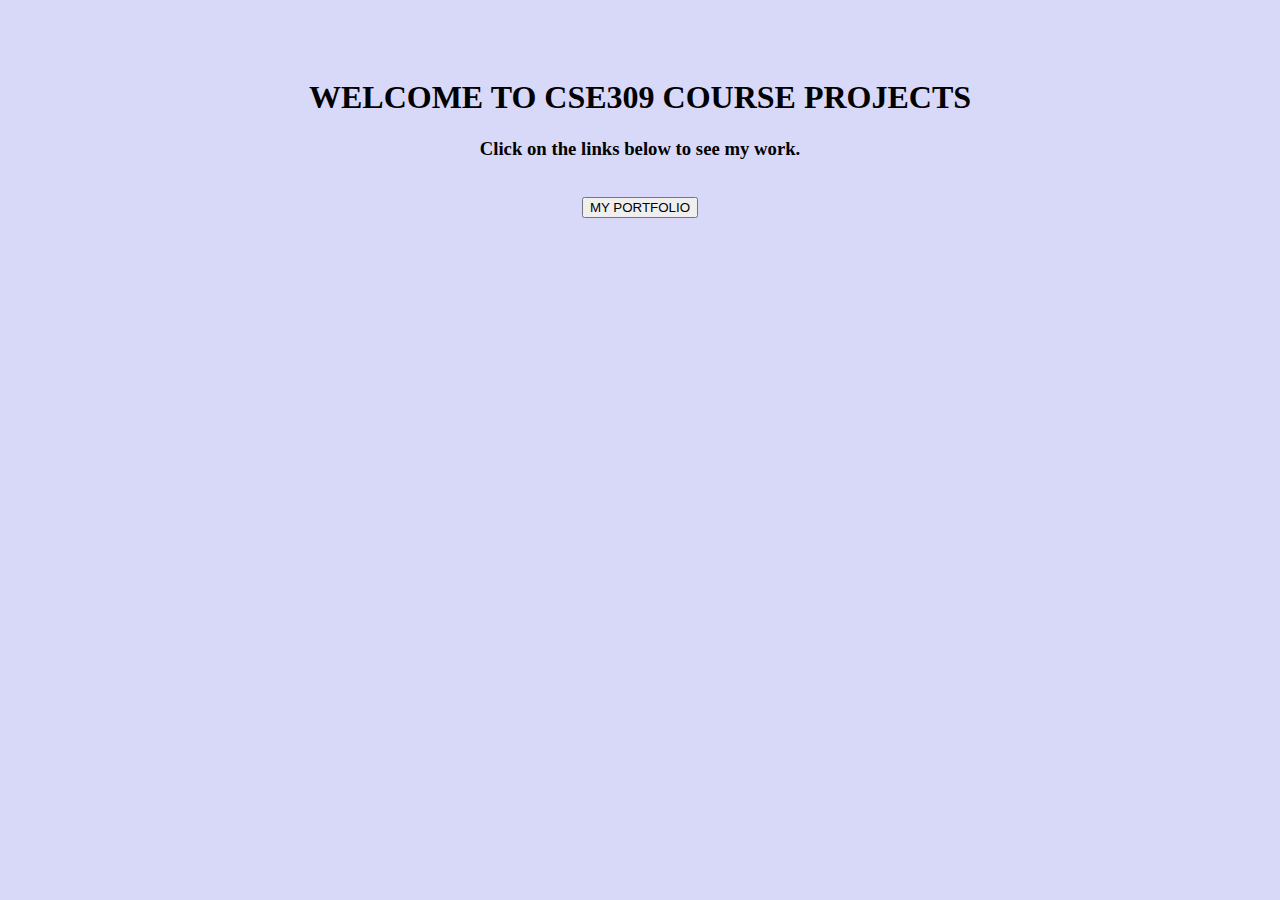
<file: index.html>
<!DOCTYPE html>
<html lang="en">
    <head>
        <meta charset="UTF-8">
        <meta http-equiv="X-UA-Compatible" content="IE=edge">
        <meta name="viewport" content="width=device-width, initial-scale=1.0">
        <link href="https://cdn.jsdelivr.net/npm/bootstrap@5.1.3/dist/css/bootstrap.min.css" rel="stylesheet" integrity="sha384-1BmE4kWBq78iYhFldvKuhfTAU6auU8tT94WrHftjDbrCEXSU1oBoqyl2QvZ6jIW3" crossorigin="anonymous">
        <script src="https://cdn.jsdelivr.net/npm/bootstrap@5.1.3/dist/js/bootstrap.bundle.min.js" integrity="sha384-ka7Sk0Gln4gmtz2MlQnikT1wXgYsOg+OMhuP+IlRH9sENBO0LRn5q+8nbTov4+1p" crossorigin="anonymous"></script>
        <link rel="stylesheet" href="style.css">
        <link rel="icon" type="image/x-icon" href="https://i.ibb.co/whc41rf/favicon.png">
        <title>CSE309</title>
    </head>
<body>
    <h1>
        WELCOME TO CSE309 COURSE PROJECTS
    </h1>
    <h3>
        Click on the links below to see my work.
    </h3>
    <br>
    <a href="myPortfolio/index.html"><button type="button" class="btn btn-primary" >MY PORTFOLIO</button></a> 
    <br><br>
    <!-- <a href="akhiPortfolio/index.html"><button type="button" class="btn btn-primary" >AKHI's PORTFOLIO</button></a>  -->

<script>    
if ('serviceWorker' in navigator){
    navigator.serviceWorker.register('/service-worker.js');
}
</script>
</body>
</html>
</file>
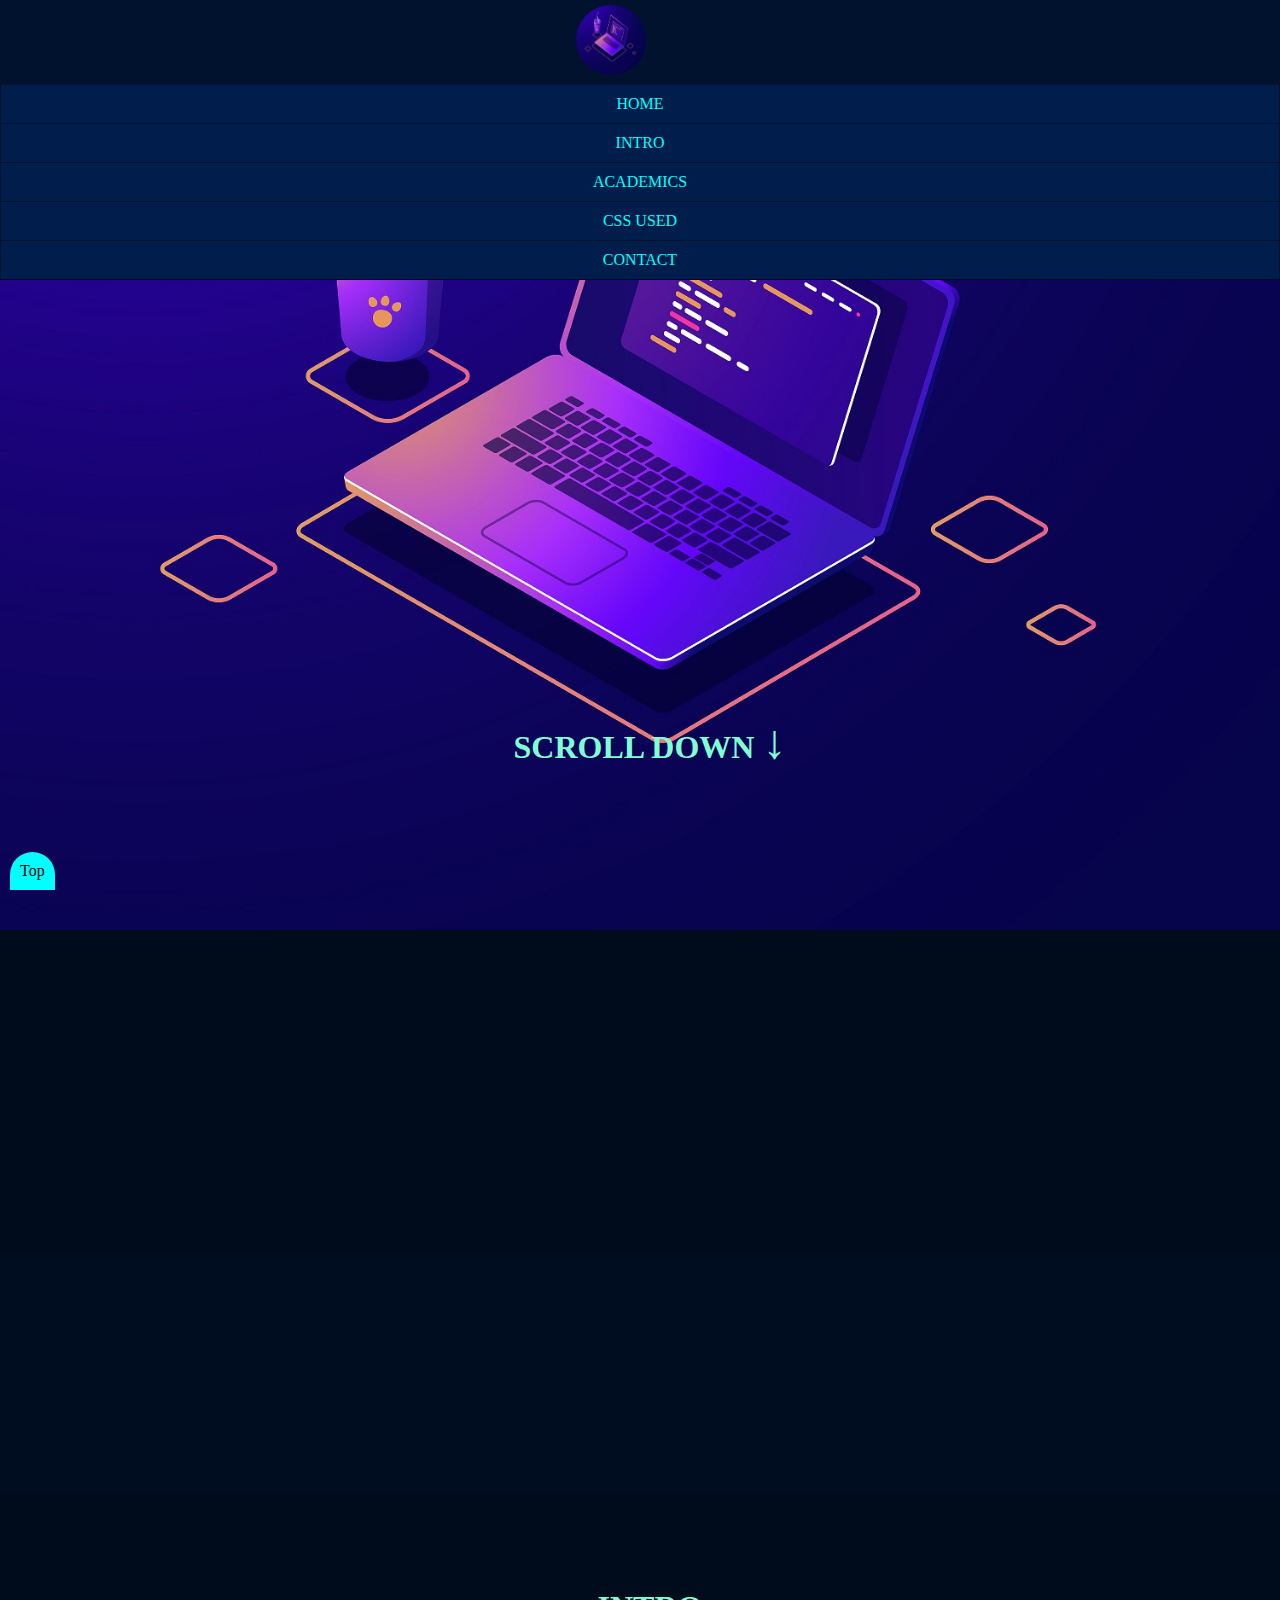
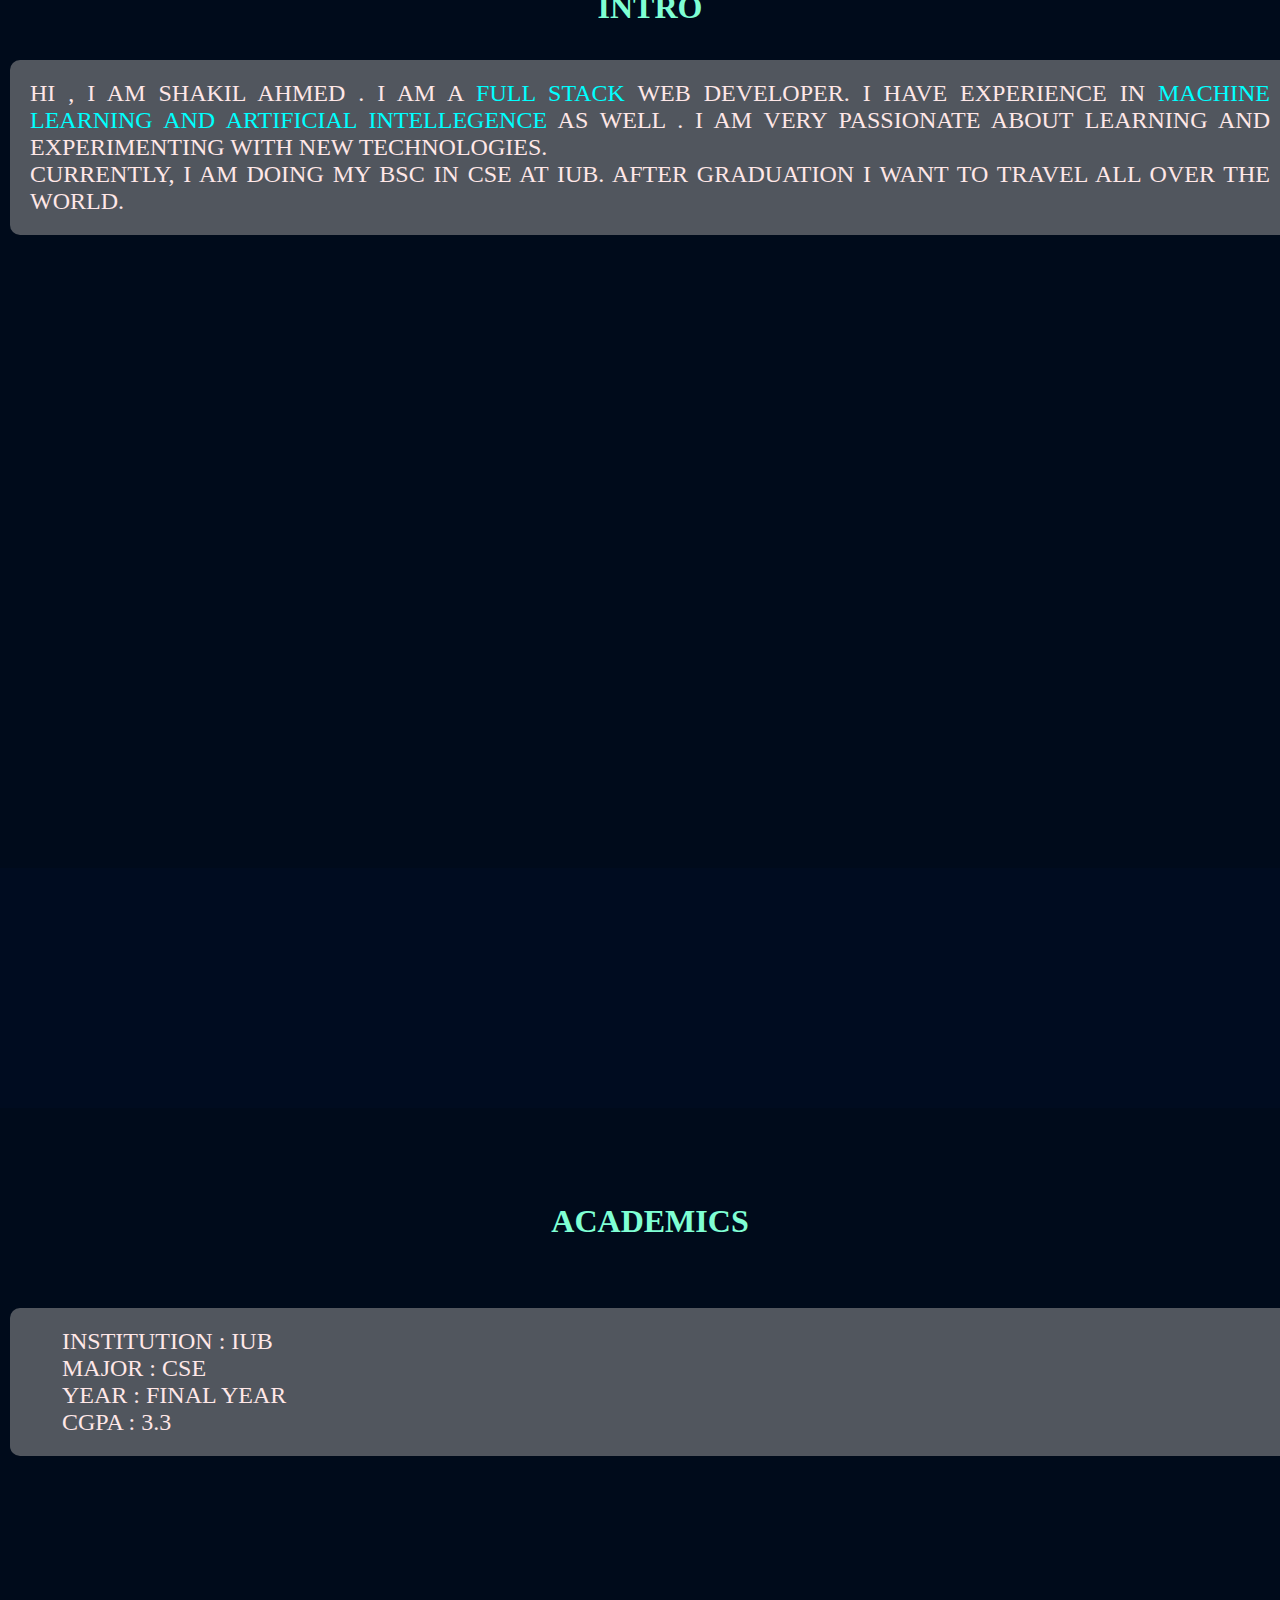
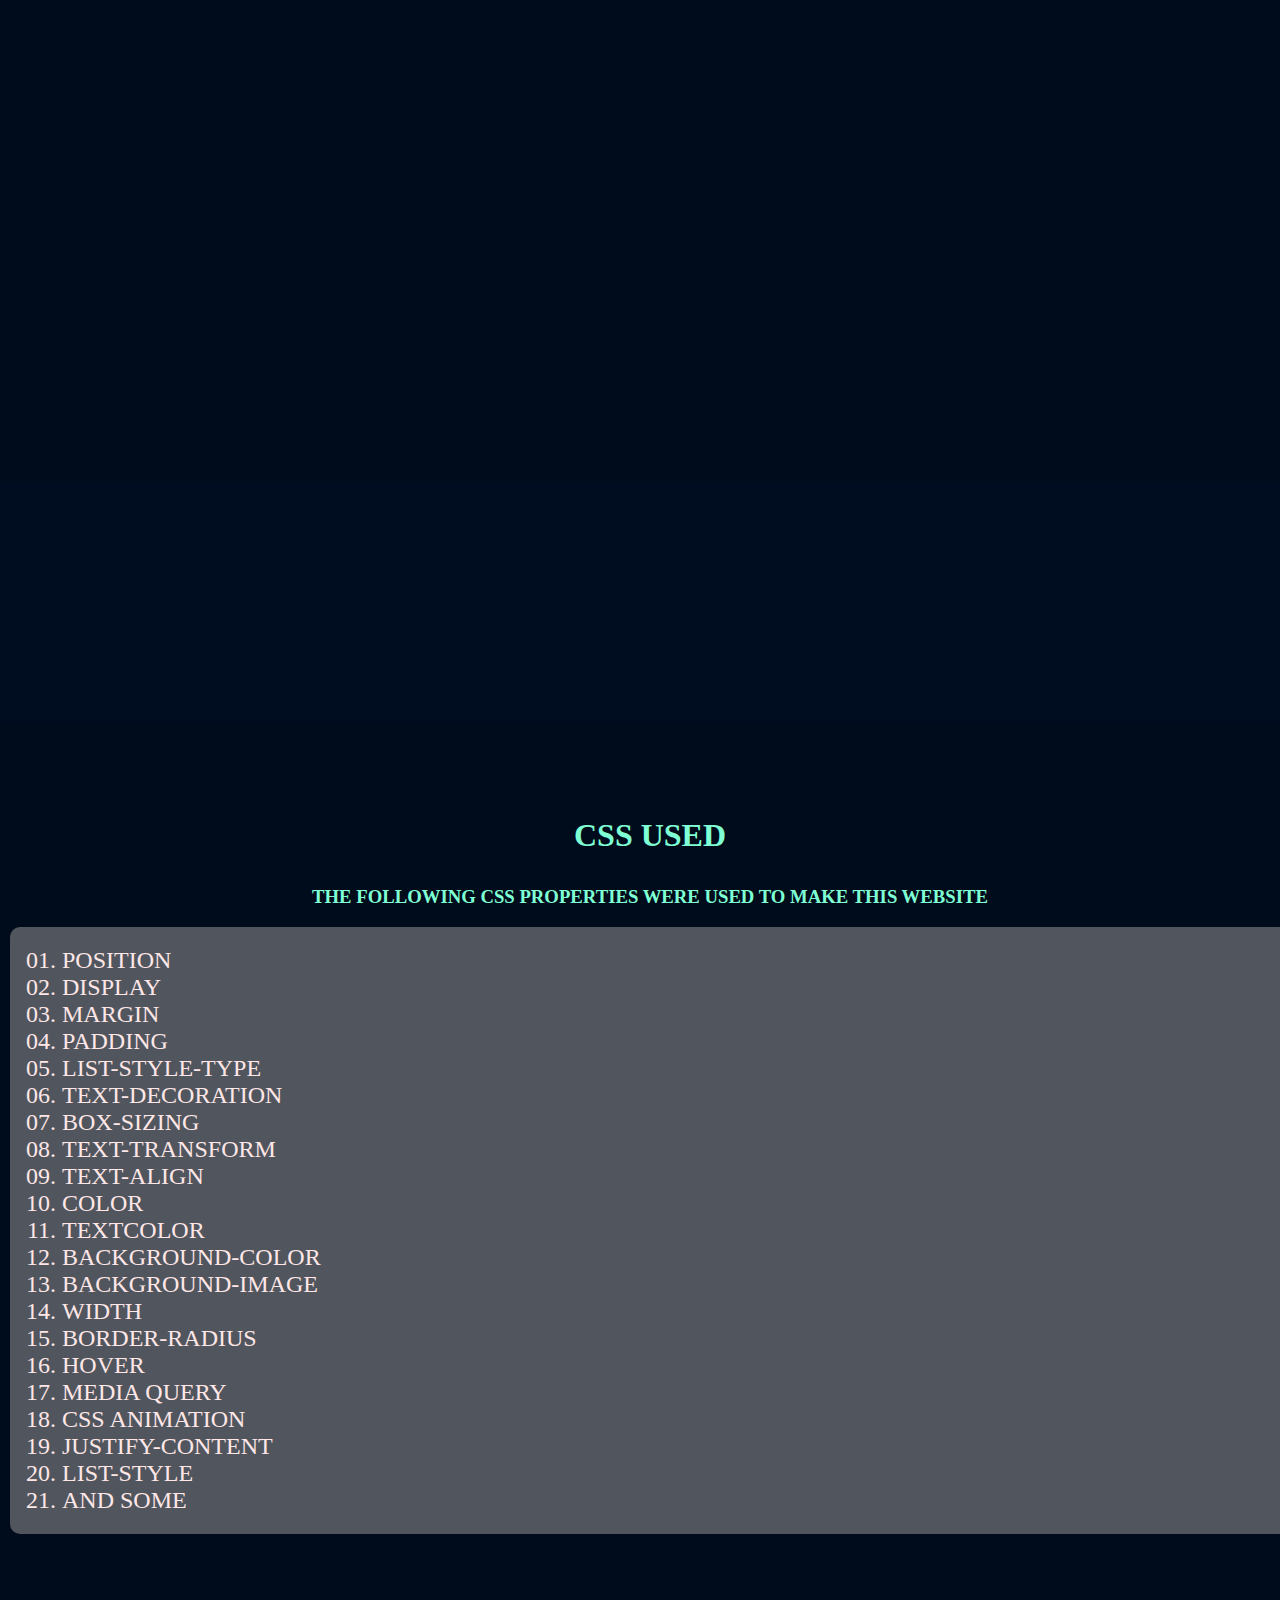
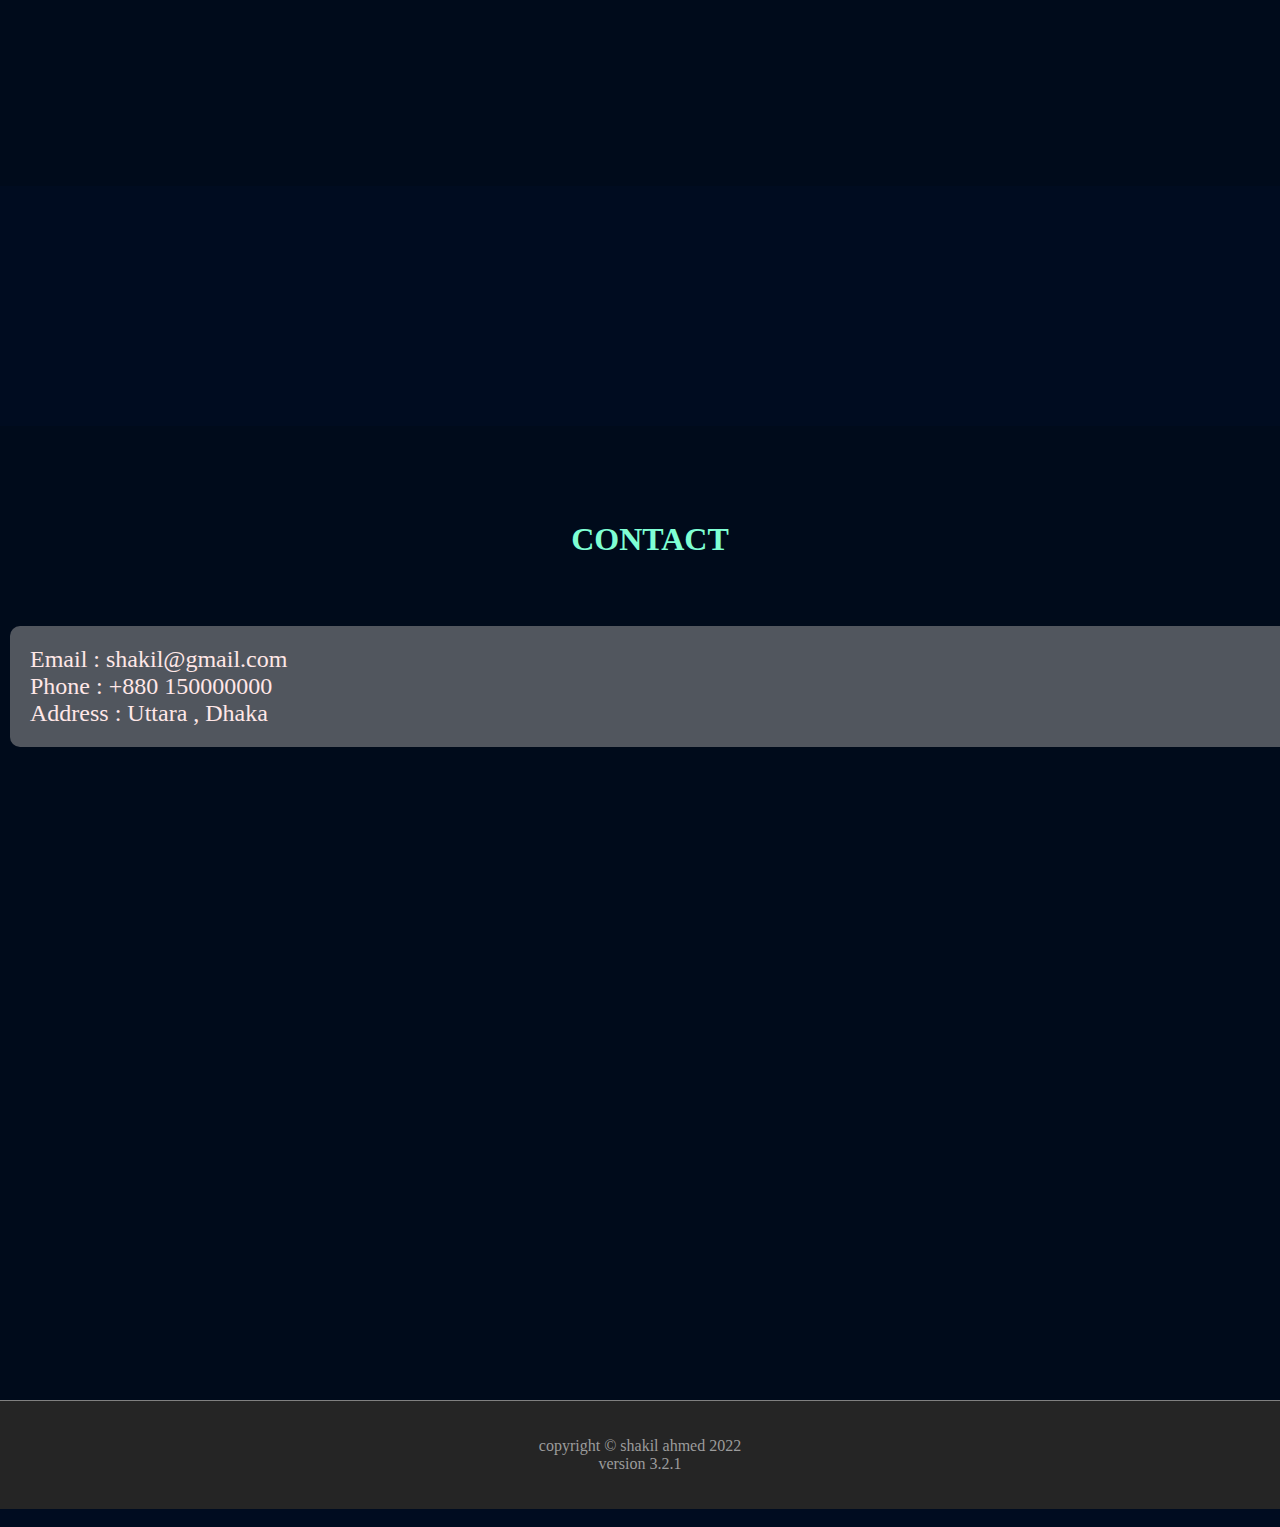
<file: myPortfolio/index.html>
<!DOCTYPE html>
<html lang="en">
<head>
    <meta charset="UTF-8">
    <meta http-equiv="X-UA-Compatible" content="IE=edge">
    <meta name="viewport" content="width=device-width, initial-scale=1.0">
    <title>My Portfolio</title>
    <link rel="stylesheet" href="https://cdnjs.cloudflare.com/ajax/libs/font-awesome/5.15.3/css/all.min.css">
    <link href="https://cdn.jsdelivr.net/npm/bootstrap@5.1.0/dist/css/bootstrap.min.css" rel="stylesheet" integrity="sha384-KyZXEAg3QhqLMpG8r+8fhAXLRk2vvoC2f3B09zVXn8CA5QIVfZOJ3BCsw2P0p/We" crossorigin="anonymous">
    <link rel="stylesheet" href="style.css">
</head>
<body>
    <div class="stContainer" >
        <div class="" id="top">
            <div class="nav sticky" >
                <!-- <div class="sticky">
                    <img src="icon.jpg" alt="" class="logo center">
                </div> -->
                <img src="img/icon.jpg" alt="" class="logo">
                <ul class="stick">
                    <li><a href="#home">HOME</a></li>
                    <li><a href="#intro">intro</a></li>
                    <li><a href="#academics">academics</a></li>
                    <li><a href="#services">Css USED</a></li>
                    <li><a href="#contact">contact</a></li>
                </ul>
            </div>
            <div class="mainContent">
                <div class="home fs " id="home">
                    <!-- <h1>Home</h1> -->
                    <h1 class="scroll animate">SCROLL DOWN <span style="font-size:1.5em;"><b>↓</b></span></h1>
                </div>
                <div class="gap"> </div>
                <div class="intro fs parallax" id="intro">
                    <h1>intro</h1>
                    <p class="justify w70 bgd">Hi , I am Shakil Ahmed . I am a <span style="color:cyan">full stack </span> web developer. I have experience in <span style="color:cyan">Machine Learning and Artificial Intellegence</span> as well .
                        I am very passionate about Learning and experimenting with new technologies. <br> Currently, I am doing my BSC in CSE at IUB. After graduation I want to travel all over the world.</p>            
                    <!-- <div class="parallax"></div> -->
                </div>
                <div class="gap"></div>
                <div class="academics fs parallax justify" id="academics">
                    <h1>academics</h1>  <br> <br>   
                    <div class="w70 bgd">
                        <ul>
                            <li>Institution : IUB</li>
                            <li>Major : CSE</li>
                            <li>Year : Final Year</li>
                            <li> Cgpa : 3.3</li>
                        </ul>                       
                    </div>
                    </div>
                <div class="gap"></div>
                <div class="services fs parallax " id="services">
                    <h1>CSS USED</h1> 
                    <h3 style="text-align: center;text-transform:uppercase;">the following css properties were  used to make this website</h3>
                    <div class="bgd w70  servicesList">
                        
                        <ul class=" ">
                            <li>position</li>
                            <li>display</li>
                            <li>margin</li>
                            <li>padding</li>
                            <li>list-style-type</li>
                            <li>text-decoration</li>
                            <li>box-sizing</li>
                            <li>text-transform</li>
                            <li>text-align</li>
                            <li>color</li>
                            <li>textcolor</li>
                            <li>background-color</li>
                            <li>background-image</li>
                            <li>width</li>
                            <li>border-radius</li>  
                            <li>hover</li>
                            <li>media query</li>
                            <li>css animation</li>
                            <li>justify-content</li>
                            <li> list-style</li>
                            <li>and some</li>
                        </ul>
                    </div>
                </div>
                <div class="gap"></div> 
                <div class="contact fs parallax" id="contact">
                    <h1>contact</h1> <br> <br>   
                    <div class="bgd w70 ">
                        
                        <ul class=" ">
                            <li>Email : shakil@gmail.com</li>
                            <li>Phone : +880 150000000</li>
                            <li>Address : Uttara , Dhaka</li>
                        </ul>
                    </div>
                    <!-- <a href="#top" class="top">Top</a> -->
                </div>
            </div>
            <a href="#top" class="top">Top</a>
        </div>
    </div>
    <div class="footer center">
        <p>copyright &#169;  shakil ahmed 2022 <br>version 3.2.1</p>
    </div>
    <br>

    <!-- Script -->
    
</body>
</html>
</file>
<file: style.css>
body{
    background:rgb(216, 216, 248);
    text-align: center;
    padding-top:50px;
    width: 30em;
    text-align-last: center;
    /* border:1px solid red; */
    width: 60%;
    margin-left: auto;
    margin-right: auto;
}
</file>
<file: myPortfolio/style.css>
html {
    box-sizing: border-box;
}

body {
    background-color:rgb(0, 12, 32);
    margin: 0;
    min-height: 100vh;
    
}
.nav{
    display: list-item;
    background-color:rgb(0, 18, 46);
}
ul{
    padding: 0px;
    margin:0px;
}
.nav li{
    text-align: center;
    background-color:rgb(0, 29, 75);
    margin:1px;
    padding:10px;
    text-transform: uppercase;
    list-style-type:none;
}
li a{
    color:aqua;
    text-decoration: none;
}
a{
    color:rgb(0, 0, 0);
    text-decoration: none;
}

.fs{
    padding: 10px;;
    height: 100vh;
    color:aquamarine;
    background-color:rgb(0, 11, 27);
    padding-top:5%;
    width: 100%;
    /* width:100vh; */
}
.top{
    background-color: aqua;
    border-top-left-radius: 50px;
    border-top-right-radius: 50px;
    padding: 10px;
    margin: 10px;
    position: fixed;
    bottom: 0;
    left: 0;
}
.logo{
    height: 70px;
    width: 70px;
    margin:5px;
    border-radius: 50px;
    margin-left:45%;
    margin-right: auto;
}
.center {
    margin-left: auto;
    margin-right: auto;
  }
  h1{
      text-transform: uppercase;
      text-align: center;
      padding:10px;
  }

  .flex{
      display:flex;
  }
  .sticky{
    display: list-item;
}

.nav li:hover{
    background-color:rgb(70, 97, 255);

}
li a:hover{
    color: cyan;
}
.home{
    background-image: url("img/icon.jpg");
    min-height: 100vh;
    width:auto;
    background-attachment: fixed;
    background-position: center;
    background-repeat: no-repeat;
    background-size: cover;
    width: 100%;
}
.scroll{
    margin-top: 40vh;
    margin-bottom:auto;
    text-align: center;
}
.animate {
    position: relative;
    animation-name: animate;
    animation-duration: 1s;
    animation-iteration-count: infinite;
  }
  @keyframes animate {
    0%  {top:0px;}
    100%  {top:40px;}
  }
  .parallax {
    min-height: 80vh;
    background-attachment: fixed;
    background-position: center;
    background-repeat: no-repeat;
    background-size: cover;
  }
  .gap{
      height: 15rem;
  }
  .home{
    background-image: url("img/icon.jpg");
  }
  .intro{
    background-image: url("img/img20.jpg");
  }
  .academics{
    background-image: url("img/img21.jpg");
  
  }
  .services{
    background-image: url("img/img22.jpg");
    height: 110vh;
  }
  .contact{
    background-image: url("img/img23.jpg");
  }
  .footer{
      border-top: 1px solid gray;
      margin-bottom: auto;
      padding-top:20px;
      padding-bottom:20px;
      text-align: center;
      color: rgb(156, 156, 156);
      
      background-color: rgb(37, 37, 37);
  }
  .justify{

      text-transform: uppercase;
      text-align: justify;
  }
  .bgd{
      border-radius: 10px;
      font-size: 1.5em;
      padding:20px;
      background-color:rgba(161, 161, 161, 0.5);
      color:rgb(255, 231, 231)
  }

  .w90{
    width: 90%;
    margin-left: auto;
    margin-right: auto;
  }
  .servicesList li{
    text-align: left;
    text-transform: uppercase;
    list-style:decimal-leading-zero;
    margin-left: 2rem;
}
.academics li{
    text-align: left;
    text-transform: uppercase;
    list-style:none;
    margin-left: 2rem;
}
/* Media queries */
.contact li{
    list-style:none;
}
@media only screen and (min-width: 1290px) {
    .nav{
        width:70%;
        margin-right: auto;
        margin-left: auto;
        display:flex;
        /* display: none; */
        background-color:rgb(0, 18, 46);
        justify-content: space-between;
        position: fixed;
        top: 0;
        left: 15%;
    }
    .nav ul{
        padding: 5px;
        margin:5px;
        display: flex;
        }
    .nav li{
        border-radius: 10px;
        font-size: 1.5em;
        margin:5px;
        padding:10px 30px;
        text-transform: uppercase;
        list-style-type:none;
        }
        .logo{
            margin: 10px;
            padding:0px;
        }
    .flex{
            display:block;
        }
    .fs{
        width:70%;
        margin-left: auto;
        margin-right: auto;
        color:aquamarine;
        background-color:rgb(0, 11, 27);
    }
    .top{
        margin-left:15.5%;
    }
    .home{
        background-image:url("img/icon.jpg");
    }
    .footer{
        width:70%;
    }
    .academics{
        width: 70%;
        margin-left: auto;
        margin-right: auto;
        font-size: 1.5em;
    }
    .servicesList li{
        text-align: left;
        text-transform: uppercase;
        list-style:decimal-leading-zero;
        margin-left: 5rem;
    }
    .w70{
        width: 70%;
        margin-left: auto;
        margin-right: auto;
      }
}
</file>
